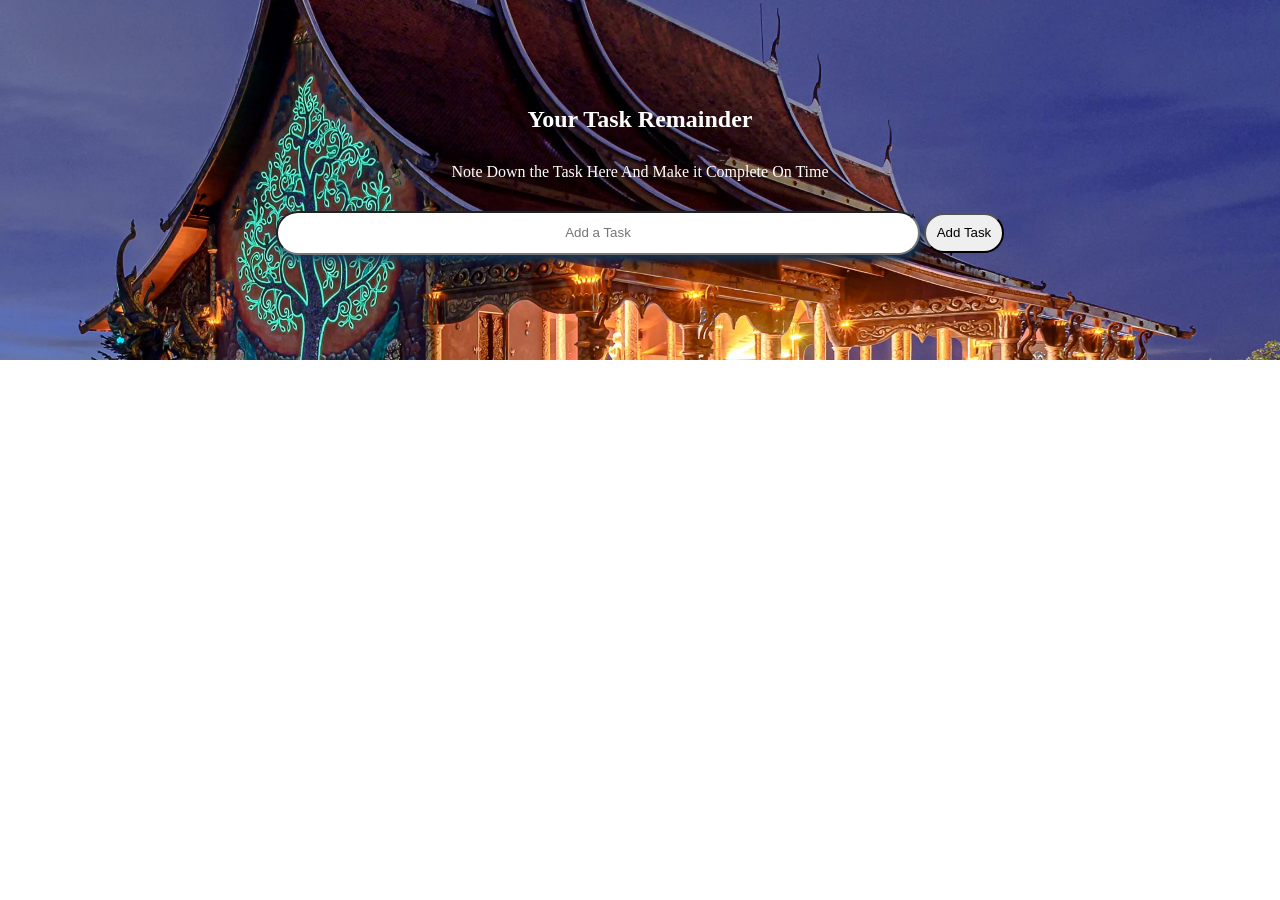
<file: TodoList/index.html>
<!DOCTYPE html>
<html lang="en">
<head>
    <meta charset="UTF-8">
    <meta name="viewport" content="width=device-width, initial-scale=1.0">
    <title>Document</title>
    <link rel="stylesheet" href="style.css">
</head>
<body>
    <section id="banner">

        <h1>Your Task Remainder</h1>
        <p>Note Down the Task Here And Make it Complete On Time</p>
        <div id="input">

        <input type="text", placeholder="Add a Task", id="ip">
        <button onclick="addTask()">Add Task</button>
    </div>
    </section>
    <div id="main">


    </div>











    <script src="./app.js"></script>
</body>
</html>
</file>
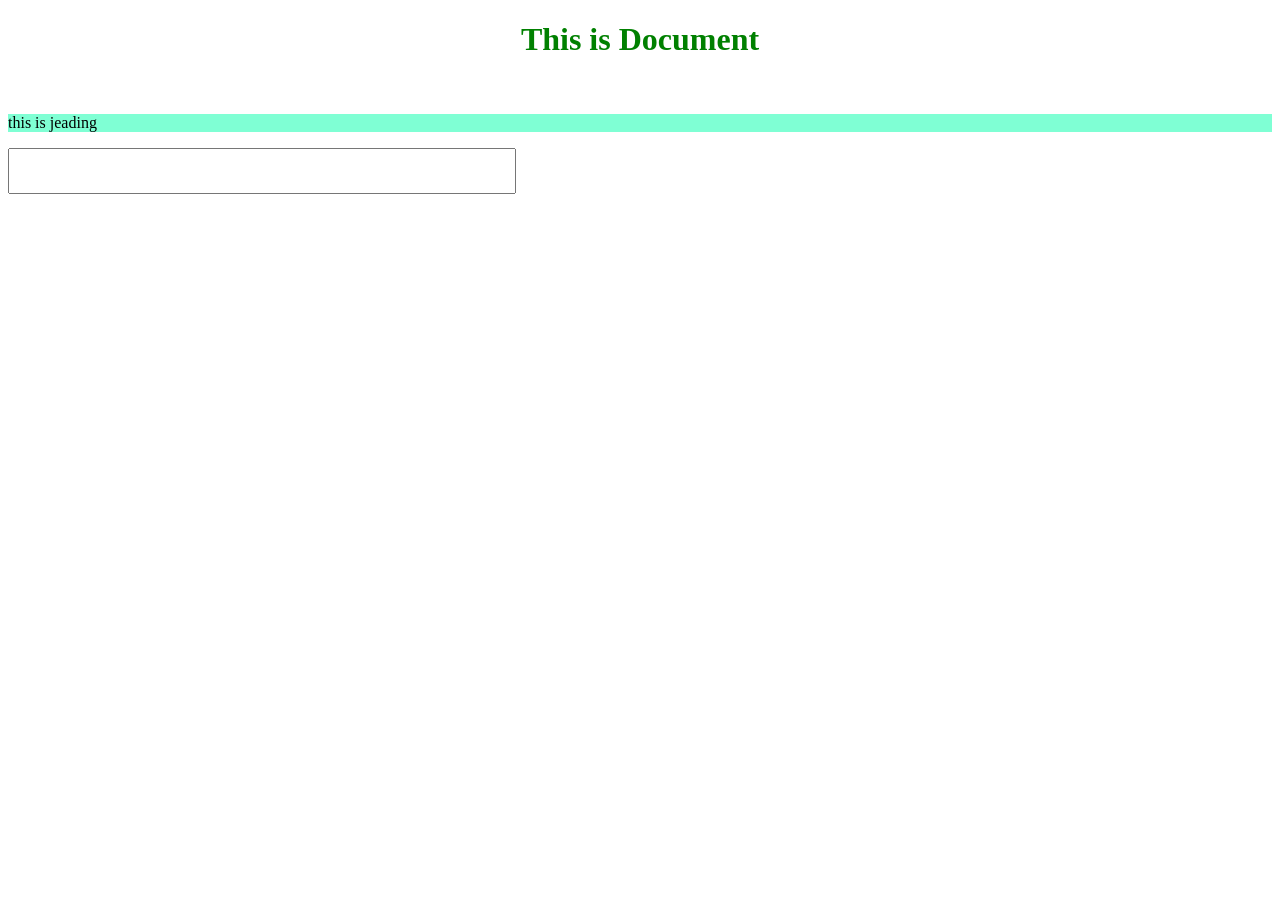
<file: index2.html>
<!DOCTYPE html>
<html lang="en">
<head>
    <meta charset="UTF-8">
    <meta name="viewport" content="width=device-width, initial-scale=1.0">
    <title>Document</title>
    <link rel="stylesheet" href="./style2.css">
</head>
<body>
    <h1 style="color:green; text-align:center">This is Document</h1>
    <!-- <div class="container">
       <button id="btnstart" class="btn-1">Start</button>
      <button id="btncount" class="btn-2">Count</button>
      <button id="btnstop" class="btn-3">Stop</button>
    </div>
     -->
   <br>

   <p id="h1" style="height:10%;background-color: aquamarine;">this is jeading</p>

   <div>
    <input class="input" style="width:500px;height:40px;">

   </div>
    <script src="./prac.js">    </script>

</body>
</html>
</file>
<file: TodoList/style.css>
*{
    padding: 0;
    margin: 0;
}

body{
    height: 100vh;
}
#banner{
    background: url(./pic.png);
    height: 40vh;
    display: flex;;
    justify-content: center;
    align-items: center;
    flex-direction: column;
    gap : 30px
    
}
#banner h1, #banner p{
    color: white;
}

#banner input, #banner button{
    height: 40px;
}
#banner input{
    width: 50vw;
    border-radius: 30px;
    box-shadow: 2px 5px 10px rgb(15, 56, 90);
    text-align: center;
}

#banner button{
    width: 80px;
    border-radius: 50px;
    padding: 0px 10px;
}

#main{
    padding: 10px;
    display: flex;
    flex-direction: column;
    justify-content: center;
    align-items: center;
}

.task{
    display: flex;
    justify-content: space-between;
    padding: 10px 20px;
    width: 500px;
    border: 1px solid black;
    border-radius: 50px;
    gap: 30px;
    margin: 10px;
    box-shadow: 2px 5px 10px teal;
}

.task button{
    width: 60px;
    border: 1px solid rgb(160, 160, 14);
    border-radius: 50%;
    box-shadow: 2px 5px 10px palegreen;
}
.task button :hover{
    background-color: #4CAF50;
    font-size: large;
}
</file>
<file: style2.css>
#btnstart{
    height:50px;
    width:100px;
    border-radius: 10%;
}
#btncount{
    height:500%;
    width:100px;
    border-radius:10%;
}
#btnstop{
    height:50px;
    width:100px;
    border-radius:10%;
    cursor:pointer;

}
.btn-red{
    background-color:red;
    color:aliceblue;
}
.container{
    display:flex;
    grid: auto auto / auto auto auto auto; 
    grid-gap: 8px; 
    background-color: green; 
    flex-direction:row;
    justify-content: center; 
    /* align-items: center;  */
}
</file>
